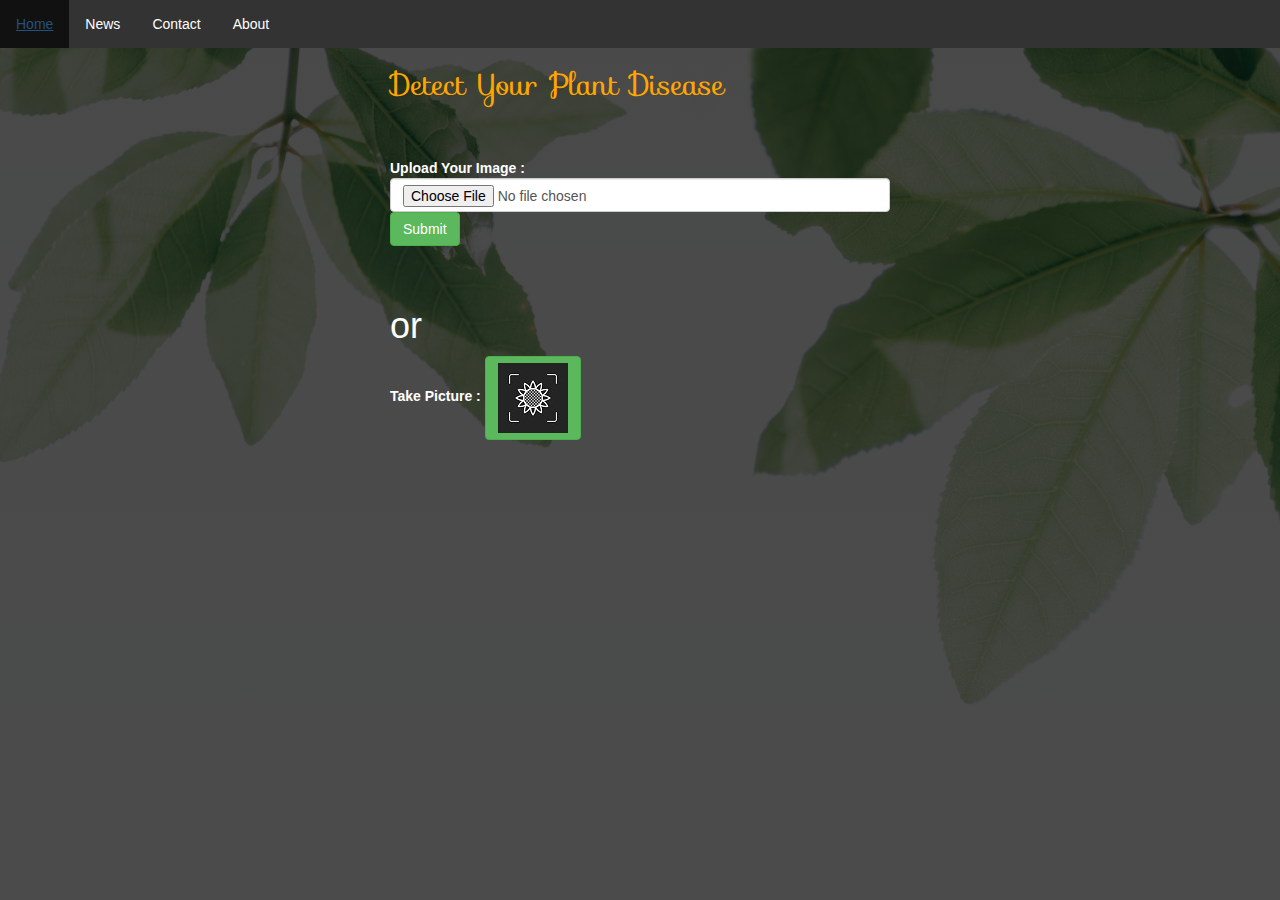
<file: templates/index.html>
<!DOCTYPE html>
<html lang="en">
<head>
    <meta charset="UTF-8">
    <meta http-equiv="X-UA-Compatible" content="IE=edge">
    <meta name="viewport" content="width=device-width, initial-scale=1.0">
    <title>Plant Disease Detection</title>
    <link
      rel="stylesheet"
      href="https://maxcdn.bootstrapcdn.com/bootstrap/3.4.1/css/bootstrap.min.css"
    />

    <link rel="stylesheet" href="https://fonts.googleapis.com/css?family=Sofia">

    <link rel="stylesheet" href="../static/css/style.css">

    <script src="https://ajax.googleapis.com/ajax/libs/jquery/3.5.1/jquery.min.js"></script>
    <script src="https://maxcdn.bootstrapcdn.com/bootstrap/3.4.1/js/bootstrap.min.js"></script>

 

    <style>
        
        
    </style>
</head>
<body>
    <div class = "bg-img">
        <header>
            <nav>
                <ul>
                <li><a class="active" href="#home">Home</a></li>
                <li><a href="#news">News</a></li>
                <li><a href="#contact">Contact</a></li>
                <li><a href="#about">About</a></li>
                </ul>
            </nav>
        </header>
        <div class = "content">
            <h2 class="title">Detect Your Plant Disease</h2>
            <br /><br />
            <div class="form">
                
                <form
                class="form-horizontal"
                action="/submit"
                method="POST"
                enctype="multipart/form-data">

                <div class="form-txt">
                    <label class="control-label" for="pwd">Upload Your Image :</label>

                <div class="file-bar">
                    <input type="file" class="form-control" placeholder="Hours Studied" name="my_image" id="pwd"/>
                </div> 
                <div class="submit-btn">
                    <button type="submit" class="btn btn-success">Submit</button>
                </div>
          
                </form>
                <br /><br />
                <h1> or </h1>

                <div>
                    <label class="control-label" for="pwd">Take Picture :</label>
                    <!-- <a id ="pwd" href="capture.html"><img src="../static/icon1.jpg" alt="capture image"></a> -->
                    <button type="submit" class="btn btn-success" formaction="{{ url_for('capture') }}"><img src="../static/bg-image/icon1.jpg" alt="capture image"></button>
                </div>

                

            </div>

        </div>

    </div>
</body>
</html>
</file>
<file: static/css/style.css>
.content {
    max-width: 500px;
    margin: auto;
    color: white;
    }
  .bg-img{
      width: 100%;
      height: 100vh;
      background-image:linear-gradient(rgba(0, 0, 0, 0.71),rgba(0, 0, 0, 0.7)),url('../bg-image/bg.jpg');
      background-size: cover;
      background-position: center;
  }
  ul {
      list-style-type: none;
      margin: 0;
      padding: 0;
      overflow: hidden;
      background-color: #333;
      }

  li {
      float: left;
      }

  li a {
      display: block;
      color: white;
      text-align: center;
      padding: 14px 16px;
      text-decoration: none;
      }

  li a:hover {
      background-color: #111;
      }
  
  .title{
      font-family: "Sofia", sans-serif;
      color: orange;
      font-size: 30px;

      }

  .output{
    font-family: "Sofia", sans-serif;
      color: #111;
  }
</file>
